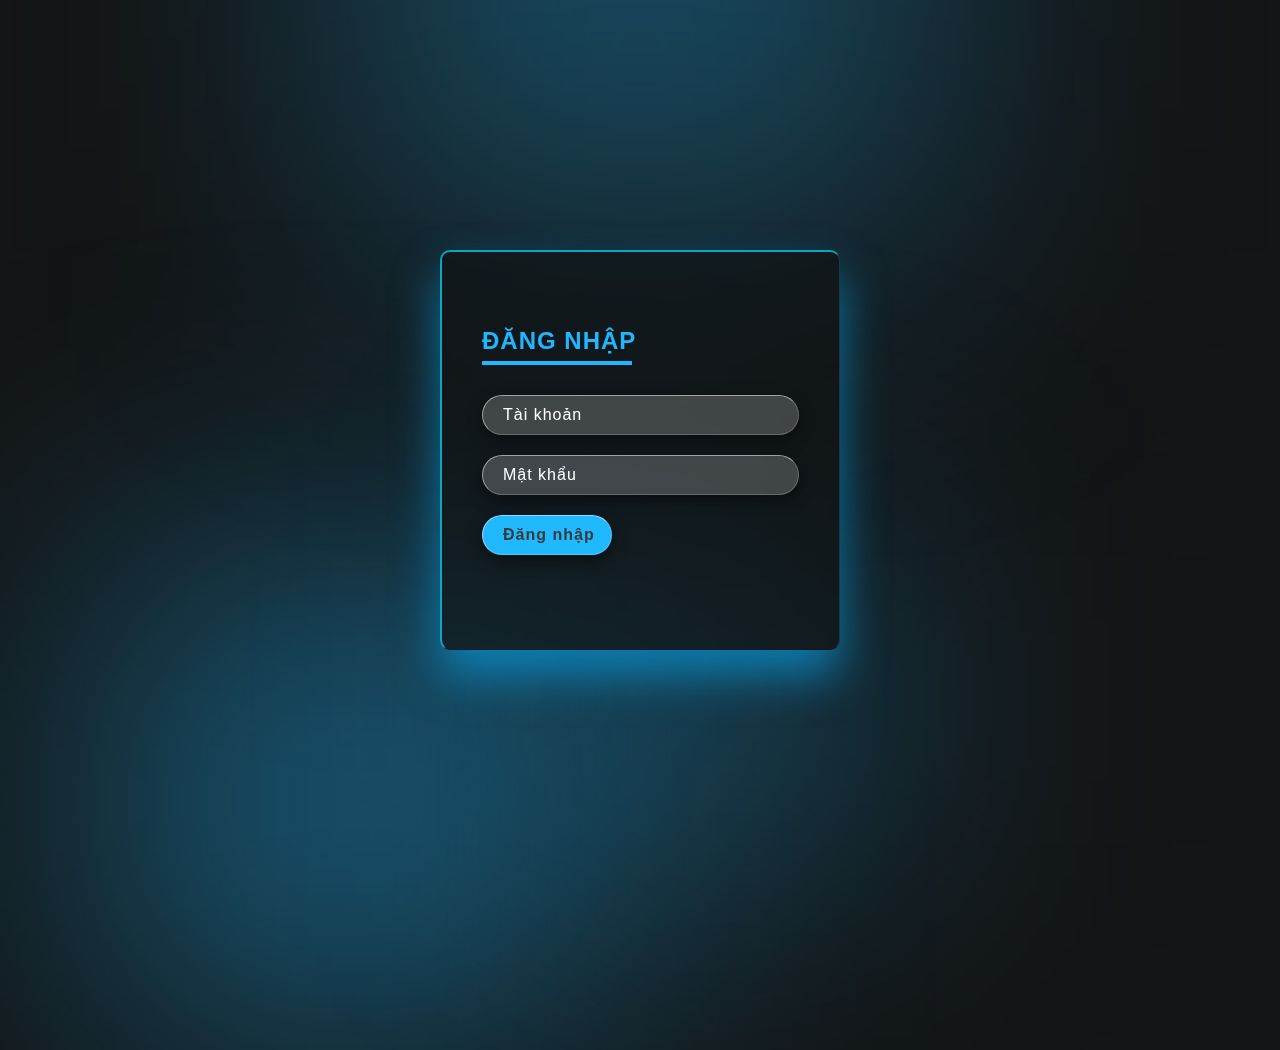
<file: login.html>
<!DOCTYPE html>
<html lang="en">
<head>
    <meta charset="UTF-8">
    <meta http-equiv="X-UA-Compatible" content="IE=edge">
    <meta name="viewport" content="width=device-width, initial-scale=1.0">
    <title>Document</title>
    <link rel="stylesheet" href="login.css">
</head>
<body>
    <section>
        <div class="color"></div>
        <div class="color"></div>
        <div class="color"></div>
        <div class="box">
            <div class="container">
                <div class="form">
                    <h2>ĐĂNG NHẬP</h2>
                    <form action="">
                    <div class="inputBox" >
                        <input type="text" placeholder="Tài khoản" id="acc">
                    </div>
                    <div class="inputBox">
                        <input type="password" placeholder="Mật khẩu" id="pass">
                    </div>
                    <div class="inputBox">
                        <input type="button" value="Đăng nhập" id="login"> 
                    </div>
                    <p id="error"></p>
                </form>
            </div>
        </div>
       </div>
    </section>
</body>
<script>
    
 let Login=document.getElementById('login');
 Login.addEventListener("click",function(){
    // let tk="admin";
    //  let mk = 1234;
     let Acc =document.getElementById('acc').value;
     let Pass =document.getElementById('pass').value;
     if (Acc==''|| Pass=='') {
         document.getElementById('error').innerText='Vui lòng nhập đầy đủ thông tin!'
     }
     else if(Acc=='admin'&&Pass=='1234') {
        window.location.href = "./index/index.html";
     }
     else {
        document.getElementById("error").innerText ='Mật khẩu sai. Vui lòng thử lại!'
     }

 })
</script>
</html>
</file>
<file: login.css>
*{
    margin: 0;
    padding: 0;
    box-sizing: border-box;
    font-family: Arial, Helvetica, sans-serif;

}
body{
    overflow: hidden;
    background: #131516;
}
section{
    display: flex;
    justify-content: center;
    align-items: center;
    min-height: 100vh;
    background:l linear-gradient(to bottom, #f1f4f9,#dff1ff) ;

}
section .color{
    position: absolute;
    filter: blur(150px);
}
section .color:nth-child(1){
    top:-350px;
    width: 600px;
    height: 600px;
    background: #23aff052;
}
section .color:nth-child(2)
{
    bottom: -150px;
    left:100px;
    width: 500px;
    height: 500px;
    background: #20b8ff62;
}
section .color:nth-child(3)
{
    bottom: 50px;
    right:400px;
    width: 300px;
    height: 300px;
    background: #20b8ff56;
}
.box{
    position: relative;
}
.container{
    position:relative;
    width: 400px;
    min-height: 400px;
    background: rgba(17, 17, 17, 0.61);
    border-radius: 10px;
    display: flex;
    justify-content: center;
    align-items: center;
    backdrop-filter: blur(5px);
    box-shadow: 0 25px 45px rgba(8, 164, 236, 0.63);
    border:2px solid rgba(15, 204, 238, 0.788);
    border-right:1px solid rgba(17, 215, 241, 0.2) ;
    border-bottom:1px solid rgba(16, 17, 17, 0.151) ;
}

 .form{
     position: relative;
     width: 100%;
     height: 100%;
     padding: 40px;
 }
 .form h2{
     
     position: relative;
     color:#20b7ff;
     font-size: 24px;
    font-weight: 600;
    letter-spacing: 1px;
    margin-bottom: 40px;
 }
 .form h2::before{
    content: '';
    position: absolute;
    left:0;
    bottom:-10px;
    width: 150px;
    height: 4px;
    background: #20b7ff;
 }
 .form .inputBox{
     width: 100%;
     margin-top:20px ;
 }
 .form .inputBox input{
     width: 100%;
     background: rgba(255,255,255,0.2);
     border: none;
     outline: none;
     padding: 10px 20px;
     border-radius: 35px;
     border:1px solid rgba(255,255,255,0.5);
     border-right:1px solid rgba(255,255,255,0.2) ;
     border-bottom:1px solid rgba(255,255,255,0.2) ;
     font-size: 16px;
     letter-spacing: 1px;
     color: #fff;
     box-shadow: 0 5px 15px rgba(0,0,0,0.5);
 }
 .form .inputBox input::placeholder{
     color: #fff;
 }
 .form .inputBox input[type="button"]{
     background: #20b8ff;
     color: rgb(58, 58, 58);
     max-width: 130px;
     cursor: pointer;
     margin-bottom: 20px;
     font-weight: 600;
    
 }
 .form .inputBox input[type="button"]:hover{
    box-shadow: -1px -1px 20px rgba(0, 204, 255, 0.719),
    1px 1px 10px rgba(0, 204, 255, 0.719 );
    border: rgba(250, 250, 250, 0.616) 3px solid;
    color:#c9e0eb     ;
 }
 p{
    color: red;
}
</file>
